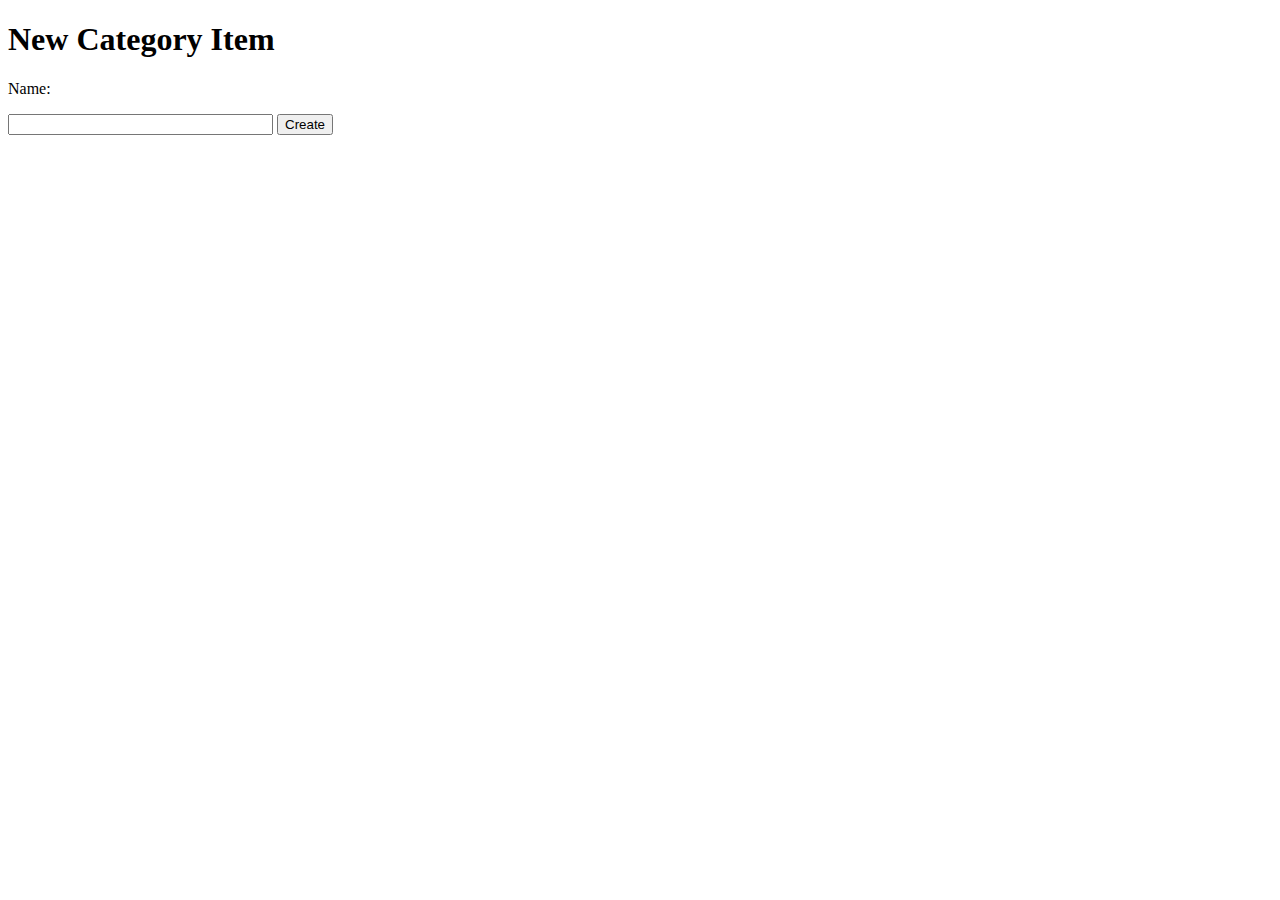
<file: templates/newCategoryItem.html>
<!DOCTYPE html>
<html lang="en">
<head>
  <meta charset="UTF-8">
  <title>New Item</title>
</head>
<body>

  <h1>New Category Item</h1>

  <form action="{{ url_for('newCategoryItem', name = name)}}"
    method = 'post'>
      <p>Name:</p>
      <input type="text" size='30' name='name'>

      <input type="submit" value='Create'>
    </form>

</body>
</html>
</file>
